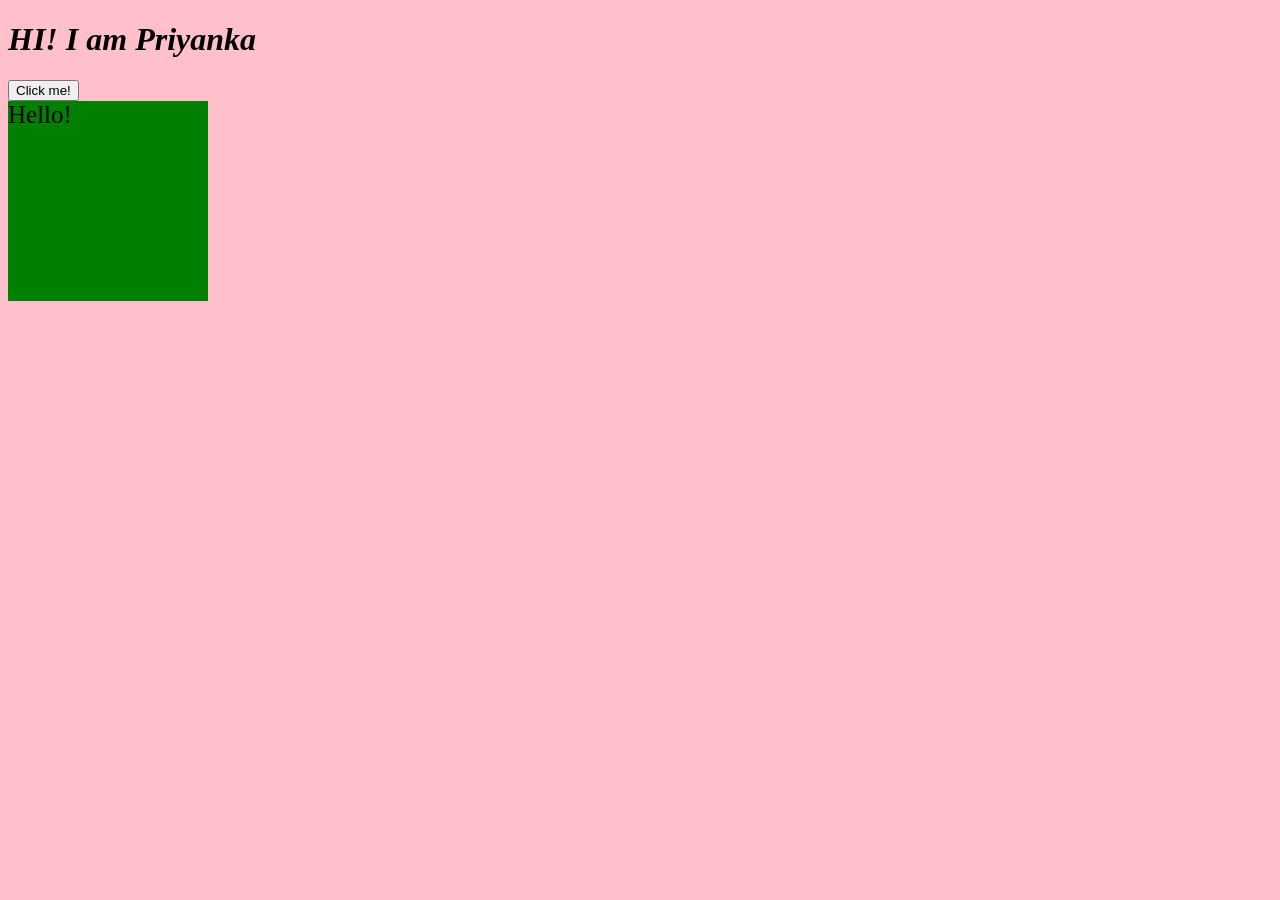
<file: Chapter6/index.html>
<!DOCTYPE html>
<html lang="en">
<head>
    <meta charset="UTF-8">
    <meta name="viewport" content="width=device-width, initial-scale=1.0">
    <title>Home</title>
    <link rel="stylesheet" href="Style.css"></link>
</head>
<body>
   <!--   <h1 id="heading">This is JavaScript learning tutorial</h1>
    <p class="hello">This the chapter 6 discussing about the Document object model(DOM)</p>
     <h2 >This the chapter 6 discussing about the Document object model(DOM)</h2>
    <button>Click Me!</button>
    <script src="DOM.js"></script> -->
    <!-- <h1 style="visibility: hidden">This is JavaScript learning tutorial</h1>
    <div>
        <h1>Fruits</h1>
        <ul>
            <li>Mango</li>
            <li>Orange</li>
            <li>Litchi</li>
        </ul>
    </div> -->
    <h1>DOM Manipulations</h1>
    <p class="p1">This JavaScript By Priyanka</p>
   <!--<div id="box">This is a id attribute</div> -->
    <div id="box">Hello World!
    <ul>
       <li>Item1</li>
       <li>Item2</li>
       <li>Item3</li>
    </ul>
    <>
    </div>
<script src="DOM.js"></script> 
</body>

</html>
</file>
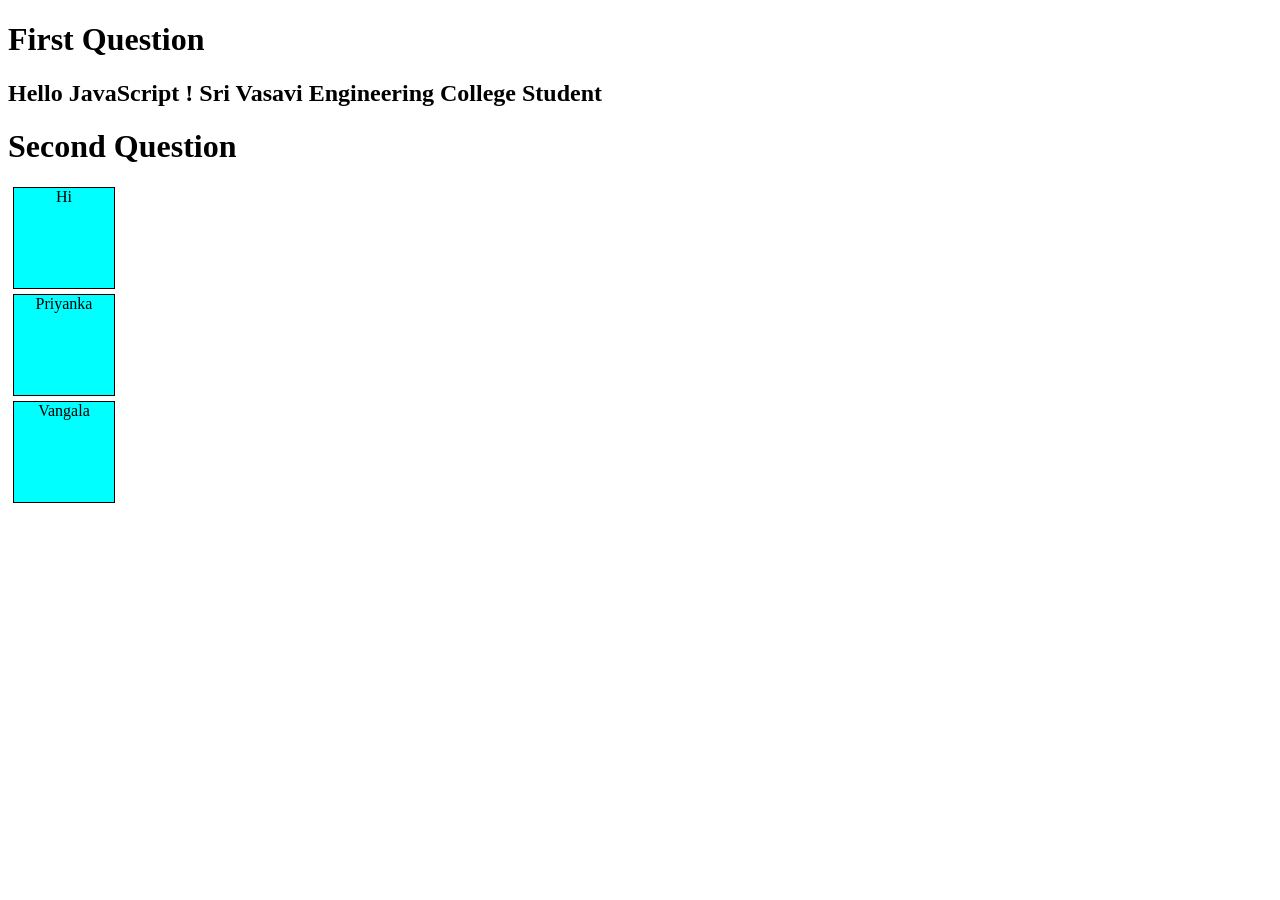
<file: Chapter6/Practice10HTML.html>
<!DOCTYPE html>
<html lang="en">
<head>
    <meta charset="UTF-8">
    <meta name="viewport" content="width=device-width, initial-scale=1.0">
    <title>Home</title>
    <link rel="stylesheet" href="Practice10CSS.css" >
</head>
<body>
    <h1>First Question</h1>
    <h2>Hello JavaScript !</h2>
    <h1>Second Question</h1>
    <div class="box">First div </div>
    <div class="box">Second div</div>
    <div class="box">Third Div</div>
    <script src="Practice10JS.js"></script>
</body>
</html>
</file>
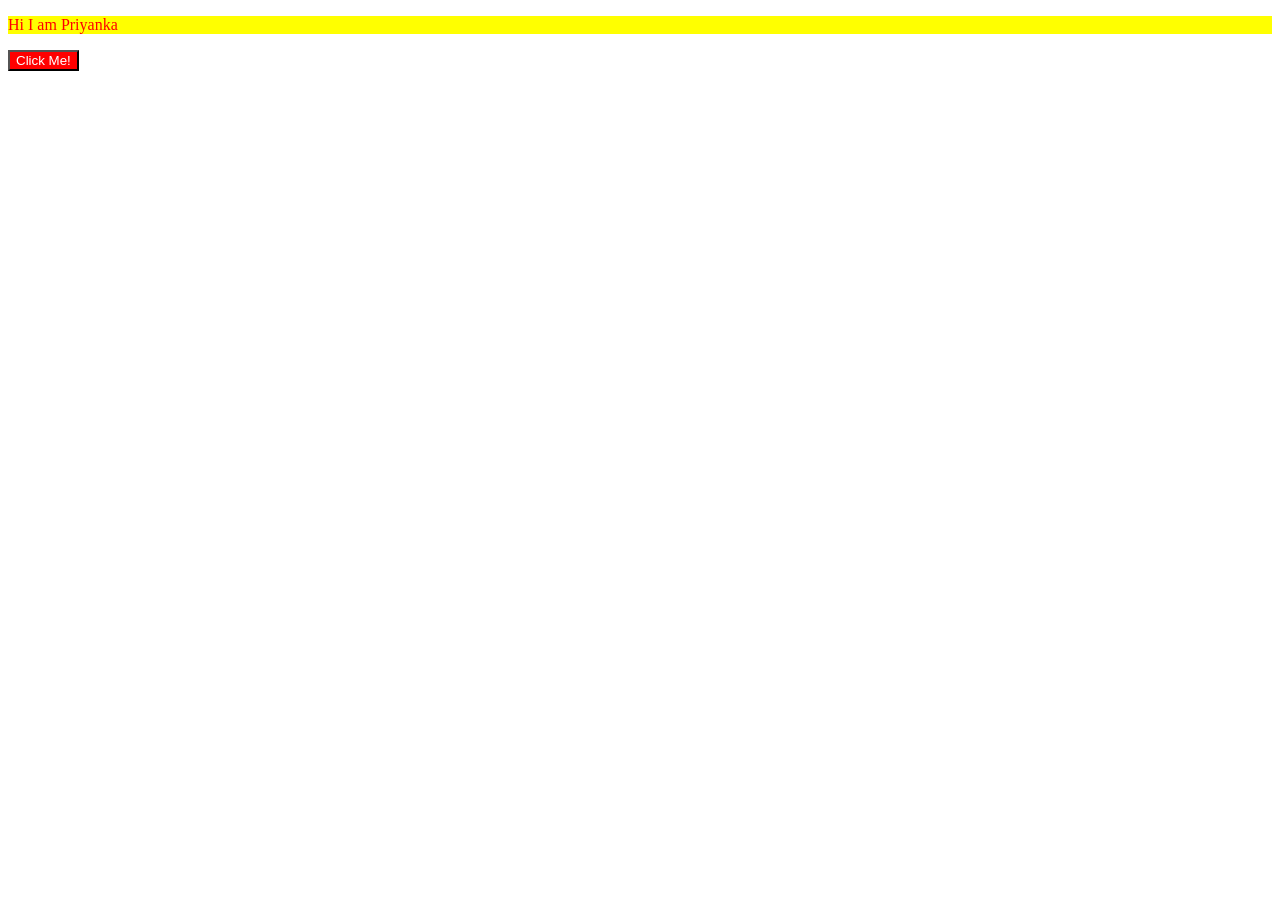
<file: Chapter6/Practice11HTML.html>
<!DOCTYPE html>
<html lang="en">
<head>
    <meta charset="UTF-8">
    <meta name="viewport" content="width=device-width, initial-scale=1.0">
    <title>Document</title>
    <link rel="stylesheet" href="Practice11CSS.css">
</head>
<body>
    <p class="box">Hi I am Priyanka</p>
    <script src="Practice11JS.js"></script>
</body>
</html>
</file>
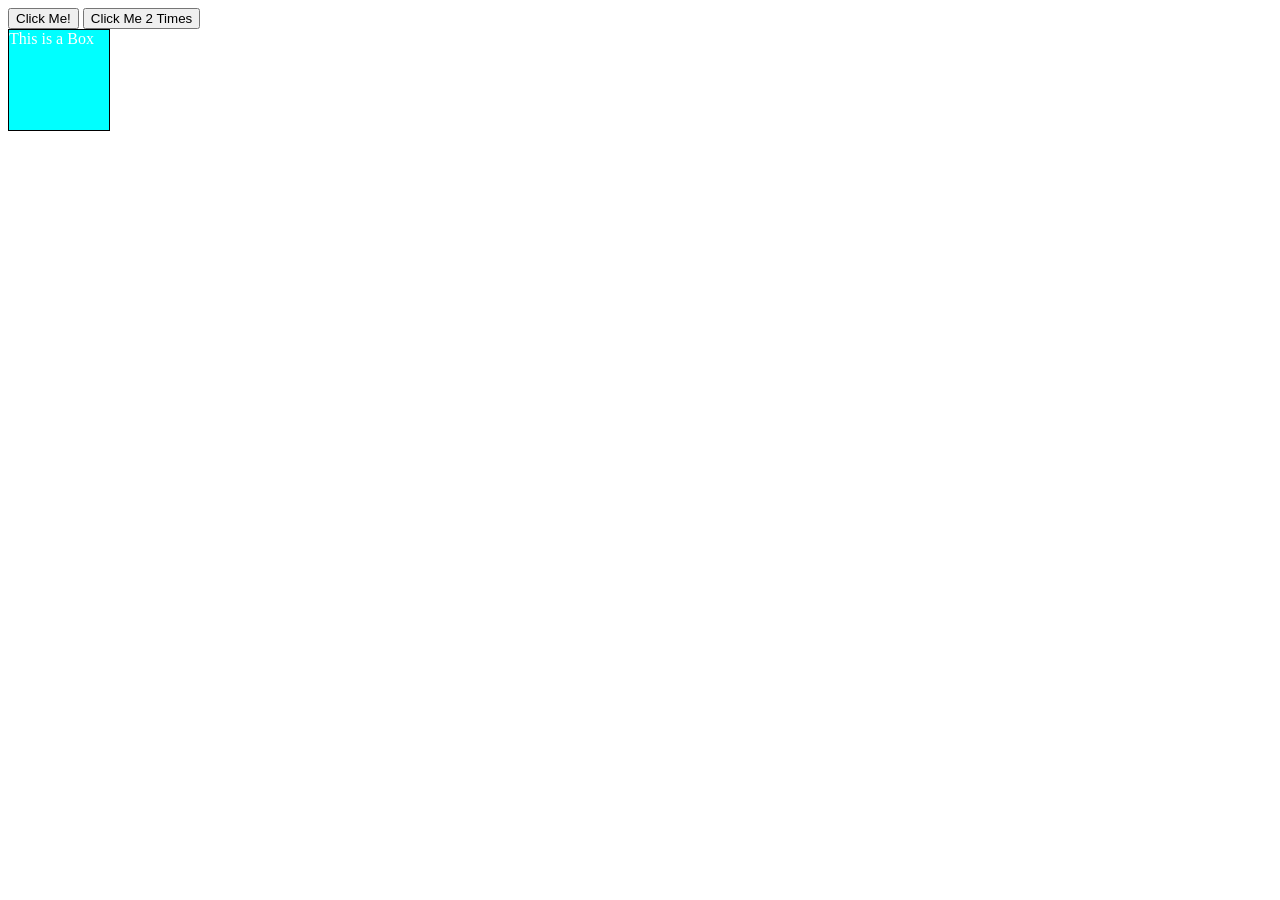
<file: Chapter7/Events.html>
<!DOCTYPE html>
<html lang="en">
<head>
    <meta charset="UTF-8">
    <meta name="viewport" content="width=device-width, initial-scale=1.0">
    <title>Document</title>
    <link rel="stylesheet" href="Events.css">
</head>
<body>
    <button id="btn">
        Click Me!
    </button>
    <button ondblclick="console.log('Button was double clicked');">
      Click Me 2 Times
    </button>
    <div id="div1">This is a Box</div>
    <script src="Events.js"></script>
</body>
</html>
</file>
<file: Chapter6/Style.css>
#box{
    height: 200px;
    width: 200px;
    background-color: rgb(59, 46, 202);
}
#heading{
    background-color: blue;
    text-decoration: dashed;
}
.header
{
    background-color: aqua;
}
/* p{
  background-color: blueviolet;
} */
body{
    background-color: pink;
}
</file>
<file: Chapter6/Practice10CSS.css>
.box{
    height: 100px;
    width: 100px;
    border:1px solid black;
    margin: 5px;
    text-align: center;
    background-color:aqua;
}
</file>
<file: Chapter6/Practice11CSS.css>
.box{
    color: red;
}
.newclass
{
    background-color: yellow;
}
</file>
<file: Chapter7/Events.css>
div{
    height: 100px;
    width: 100px;
    color: white;
    background-color: aqua;
    border :1px solid black;
}
</file>
